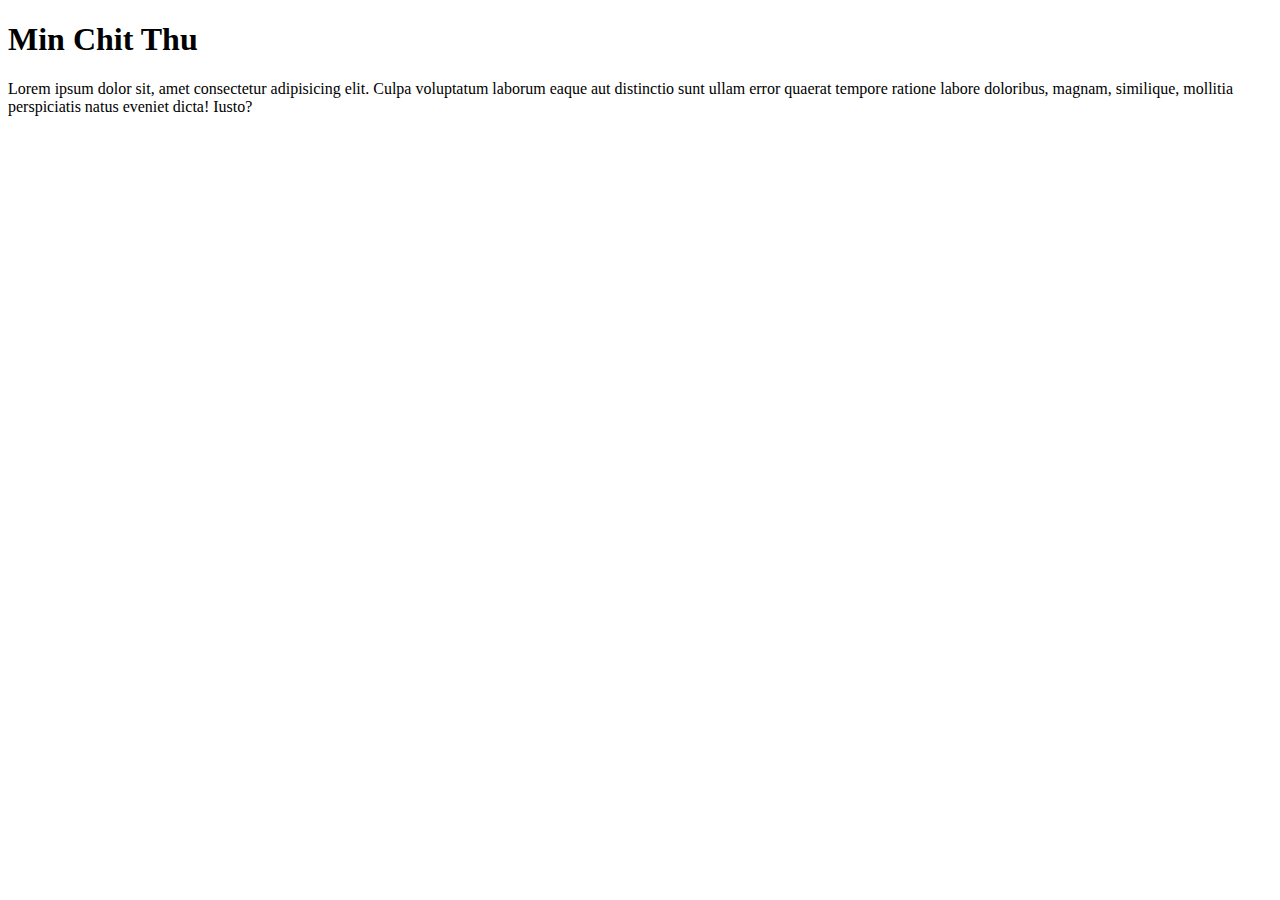
<file: index.html>
<!DOCTYPE html>
<html lang="en">
<head>
    <meta charset="UTF-8">
    <meta http-equiv="X-UA-Compatible" content="IE=edge">
    <meta name="viewport" content="width=device-width, initial-scale=1.0">
    <title>Document</title>
</head>
<body>
    <h1>Min Chit Thu</h1>
    <p>
        Lorem ipsum dolor sit, amet consectetur adipisicing elit. Culpa voluptatum laborum eaque aut distinctio sunt ullam error quaerat tempore ratione labore doloribus, magnam, similique, mollitia perspiciatis natus eveniet dicta! Iusto?
    </p>
</body>
</html>
</file>
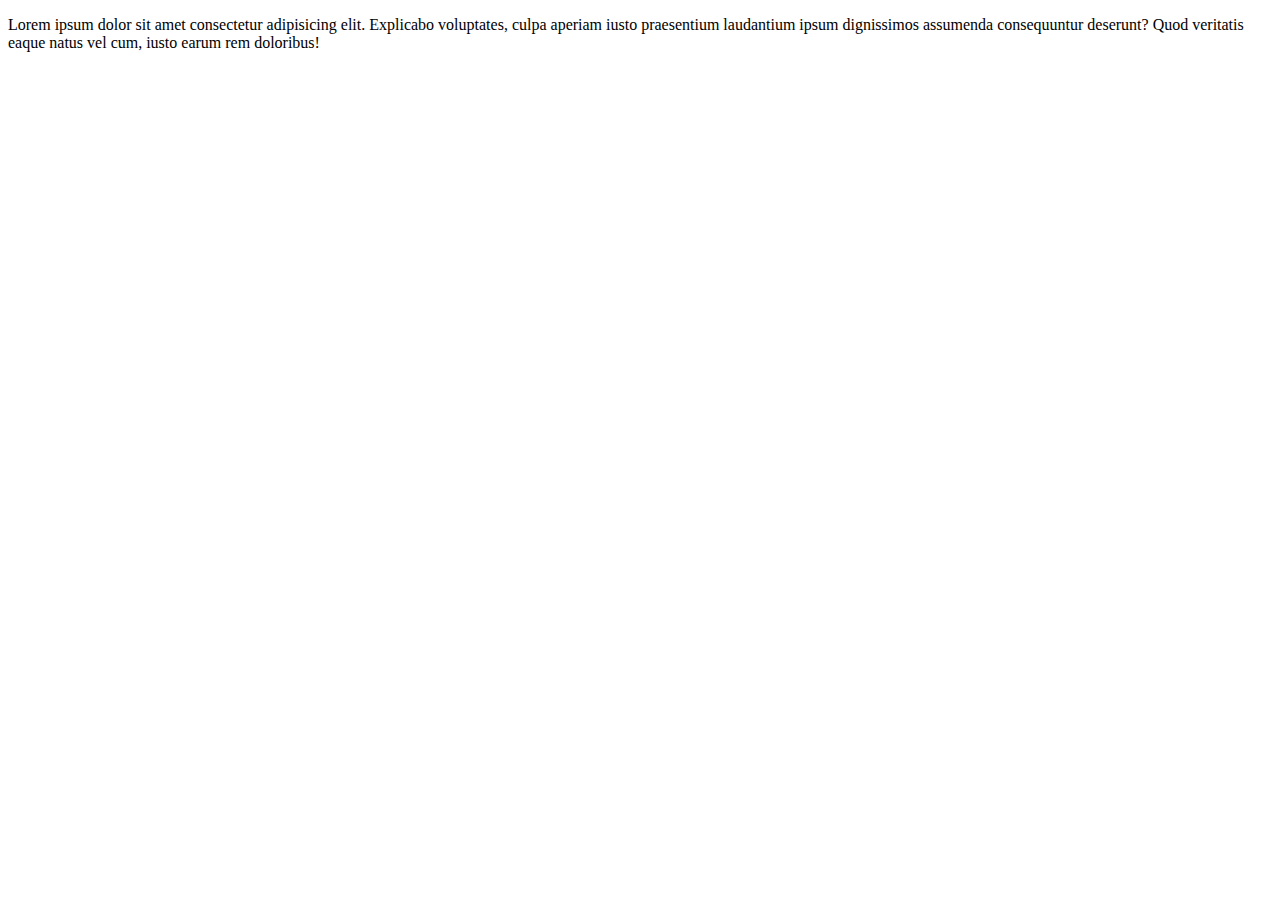
<file: add.html>
<!DOCTYPE html>
<html lang="en">
<head>
    <meta charset="UTF-8">
    <meta http-equiv="X-UA-Compatible" content="IE=edge">
    <meta name="viewport" content="width=device-width, initial-scale=1.0">
    <title>Document</title>
</head>
<body>
    <p>Lorem ipsum dolor sit amet consectetur adipisicing elit. Explicabo voluptates, culpa aperiam iusto praesentium laudantium ipsum dignissimos assumenda consequuntur deserunt? Quod veritatis eaque natus vel cum, iusto earum rem doloribus!</p>
</body>
</html>
</file>
